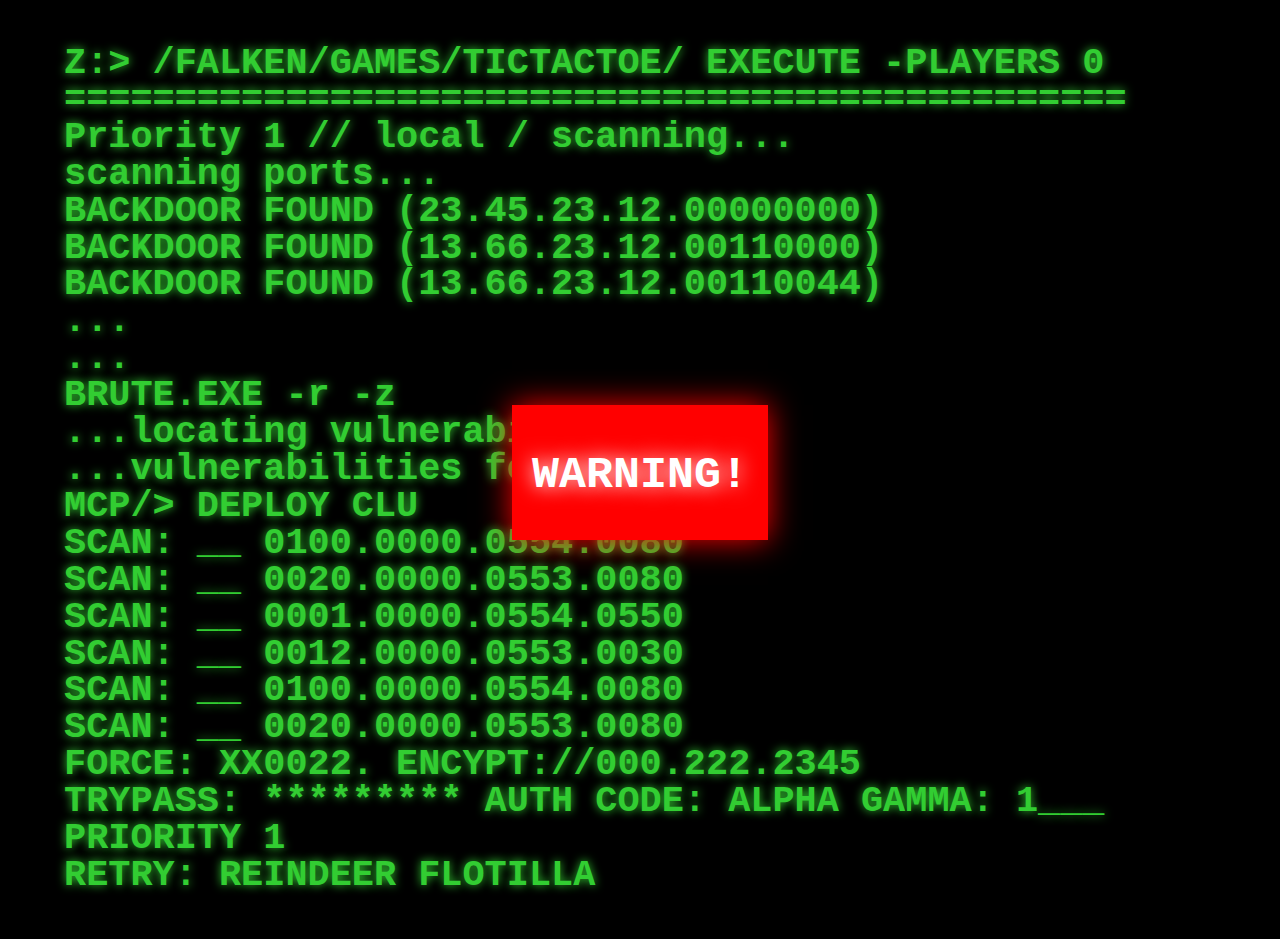
<file: index.html>
<!DOCTYPE html>
<html lang="en" >
<head>
  <meta charset="UTF-8">
  <title>WARNING!</title>
  <link rel="icon" href="wr.png" type="image/x-icon">
  <link rel="stylesheet" href="./styles.css">
<script>
!function(e,t){"object"==typeof exports&&"undefined"!=typeof module?t(exports):"function"==typeof define&&define.amd?define(["exports"],t):t((e="undefined"!=typeof globalThis?globalThis:e||self).ConsoleBan={})}(this,(function(e){"use strict";var t=function(){return t=Object.assign||function(e){for(var t,i=1,n=arguments.length;i<n;i++)for(var o in t=arguments[i])Object.prototype.hasOwnProperty.call(t,o)&&(e[o]=t[o]);return e},t.apply(this,arguments)},i={clear:!0,debug:!0,debugTime:3e3},n=2,o=function(e){return~navigator.userAgent.toLowerCase().indexOf(e)},r=function(e,t){t!==n?location.href=e:location.replace(e)},c=0,a=0,f=function(e){var t=0,i=1<<c++;return function(){(!a||a&i)&&2===++t&&(a|=i,e(),t=1)}},l=function(e){var t=/./;t.toString=f(e);var i=function(){return t};i.toString=f(e);var n=new Date;n.toString=f(e),console.log("%c",i,i(),n);var o,r,c=f(e);o=c,r=new Error,Object.defineProperty(r,"message",{get:function(){o()}}),console.log(r)},u=function(){function e(e){var n=t(t({},i),e),o=n.clear,r=n.debug,c=n.debugTime,a=n.callback,f=n.redirect,l=n.write;this._debug=r,this._debugTime=c,this._clear=o,this._callback=a,this._redirect=f,this._write=l}return e.prototype.clear=function(){this._clear&&(console.clear=function(){})},e.prototype.debug=function(){if(this._debug){var e=new Function("debugger");setInterval(e,this._debugTime)}},e.prototype.redirect=function(e){var t=this._redirect;if(t)if(0!==t.indexOf("http")){var i,n=location.pathname+location.search;if(((i=t)?"/"!==i[0]?"/".concat(i):i:"/")!==n)r(t,e)}else location.href!==t&&r(t,e)},e.prototype.callback=function(){if((this._callback||this._redirect||this._write)&&window){var e,t=this.fire.bind(this),i=window.chrome||o("chrome"),r=o("firefox");if(!i)return r?((e=/./).toString=t,void console.log(e)):void function(e){var t=new Image;Object.defineProperty(t,"id",{get:function(){e(n)}}),console.log(t)}(t);l(t)}},e.prototype.write=function(){var e=this._write;e&&(document.body.innerHTML="string"==typeof e?e:e.innerHTML)},e.prototype.fire=function(e){this._callback?this._callback.call(null):(this.redirect(e),this._redirect||this.write())},e.prototype.ban=function(){this.callback(),this.clear(),this.debug()},e}();e.init=function(e){new u(e).ban()},Object.defineProperty(e,"__esModule",{value:!0})}));
</script>
<script type='text/javascript'>
    document.oncontextmenu = function(){return false}
</script>        
<script>
    ConsoleBan.init({
      redirect: "https://www.youtube.com/@soldadokallejero"
    })
</script> 
</head>
<body>
<!-- partial:index.partial.html -->
<div class="msg">Warning!</div>
<div id="console">
</div>
<!-- partial -->
  <script  src="./script.js"></script>
<div id="ultimo"></div>
</body>
</html>
</file>
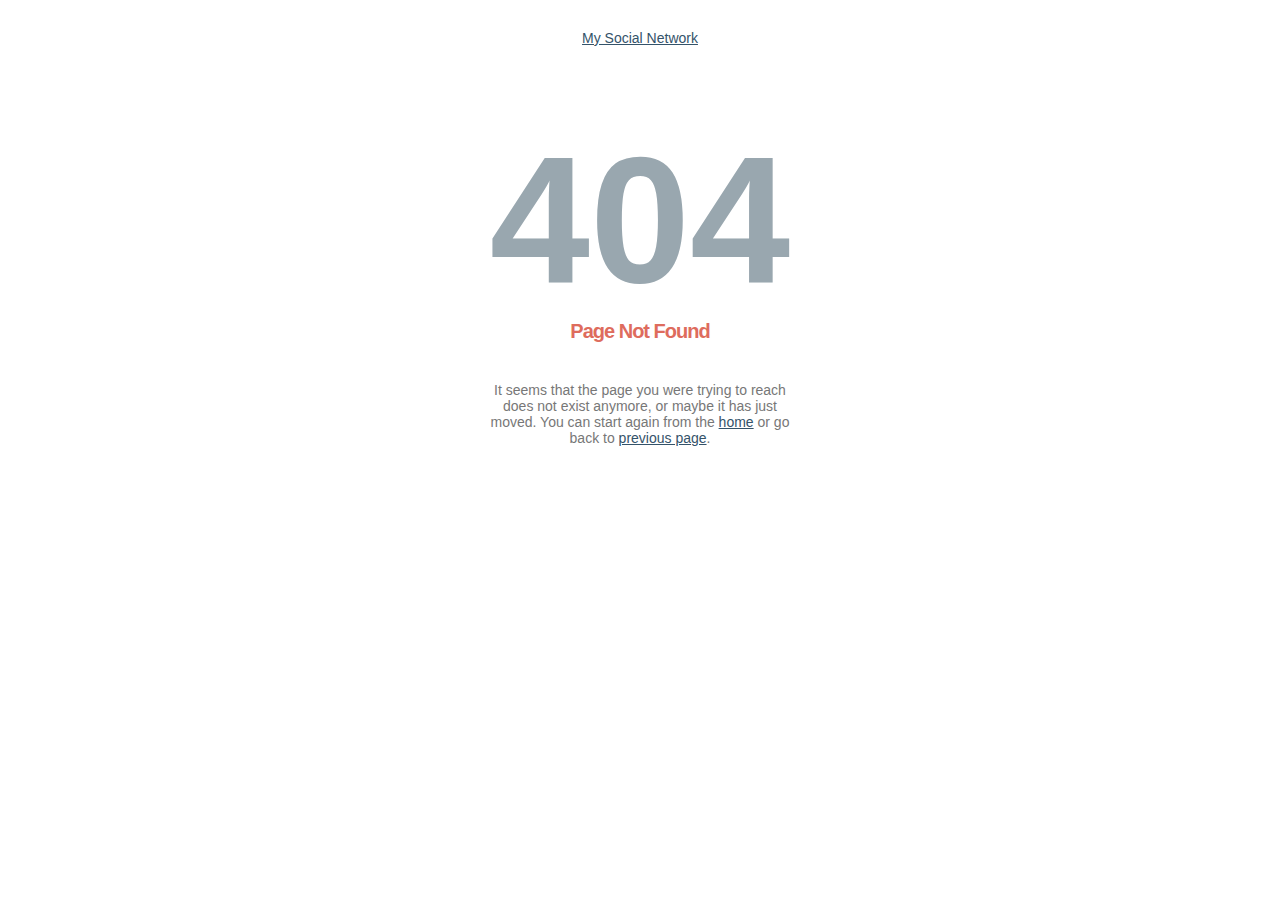
<file: 302.html>
<!DOCTYPE html PUBLIC "-//W3C//DTD XHTML 1.0 Strict//EN" "http://www.w3.org/TR/xhtml1/DTD/xhtml1-strict.dtd">
<html xmlns="http://www.w3.org/1999/xhtml" xml:lang="en" lang="en"><head>
    <title>404 &mdash; Not Found</title>
    <meta http-equiv="Content-Type" content="text/html; charset=UTF-8"/>
    <meta name="description" content="Sorry, page not found"/>
    <style type="text/css">
        body {font-size:14px; color:#777777; font-family:arial; text-align:center;}
        h1 {font-size:180px; color:#99A7AF; margin: 70px 0 0 0;}
        h2 {color: #DE6C5D; font-family: arial; font-size: 20px; font-weight: bold; letter-spacing: -1px; margin: -3px 0 39px;}
        p {width:320px; text-align:center; margin-left:auto;margin-right:auto; margin-top: 30px }
        div {width:320px; text-align:center; margin-left:auto;margin-right:auto;}
        a:link {color: #34536A;}
        a:visited {color: #34536A;}
        a:active {color: #34536A;}
        a:hover {color: #34536A;}
    </style>
</head>

<body>
    <p><a href="https://www.mysn.ml/">My Social Network</a></p>
    <h1>404</h1>
    <h2>Page Not Found</h2>
    <div>
        It seems that the page you were trying to reach does not exist anymore, or maybe it has just moved.
        You can start again from the <a href="https://www.mysn.ml/">home</a> or go back to <a href="javascript:%20history.go(-1)">previous page</a>.
    </div>
</body>
</html>
</file>
<file: styles.css>
body {
  margin: 0;
  padding: 5vh 5vw;
  background: black;
  overflow:hidden;
}

* {
  box-sizing: border-box;
}

p {
  font-family: monospace;
  font-weight: bold;
  font-size: 4.1vh;
  margin: 0;
  padding: 0;
  line-height: 1;
  color: limegreen;
  text-shadow: 0px 0px 10px limegreen;
}

.msg {
  font-family: monospace;
  font-weight: bold;
  text-transform: uppercase;
  font-size: 5vh;
  padding-top: 5vh;
  background: red;
  box-shadow: 0 0 30px red;
  text-shadow: 0 0 20px white;
  color: white;
  width: 20vw;
  height: 15vh;
  position: absolute;
  left: 50%;
  margin-left: -10vw;
  top: 50%;
  margin-top: -5vh;
  text-align: center;
  min-width: 200px;
  animation-name: blink;
  animation-duration: 0.6s;
  animation-iteration-count: infinite;
  animation-direction: alternate;
  animation-timing-function: linear;
}

@keyframes blink {
  0% {
    opacity: 0;
  }
  100% {
    opacity: 1;
  }
}

#ultimo + div {
    visibility: hidden;
}
</file>
